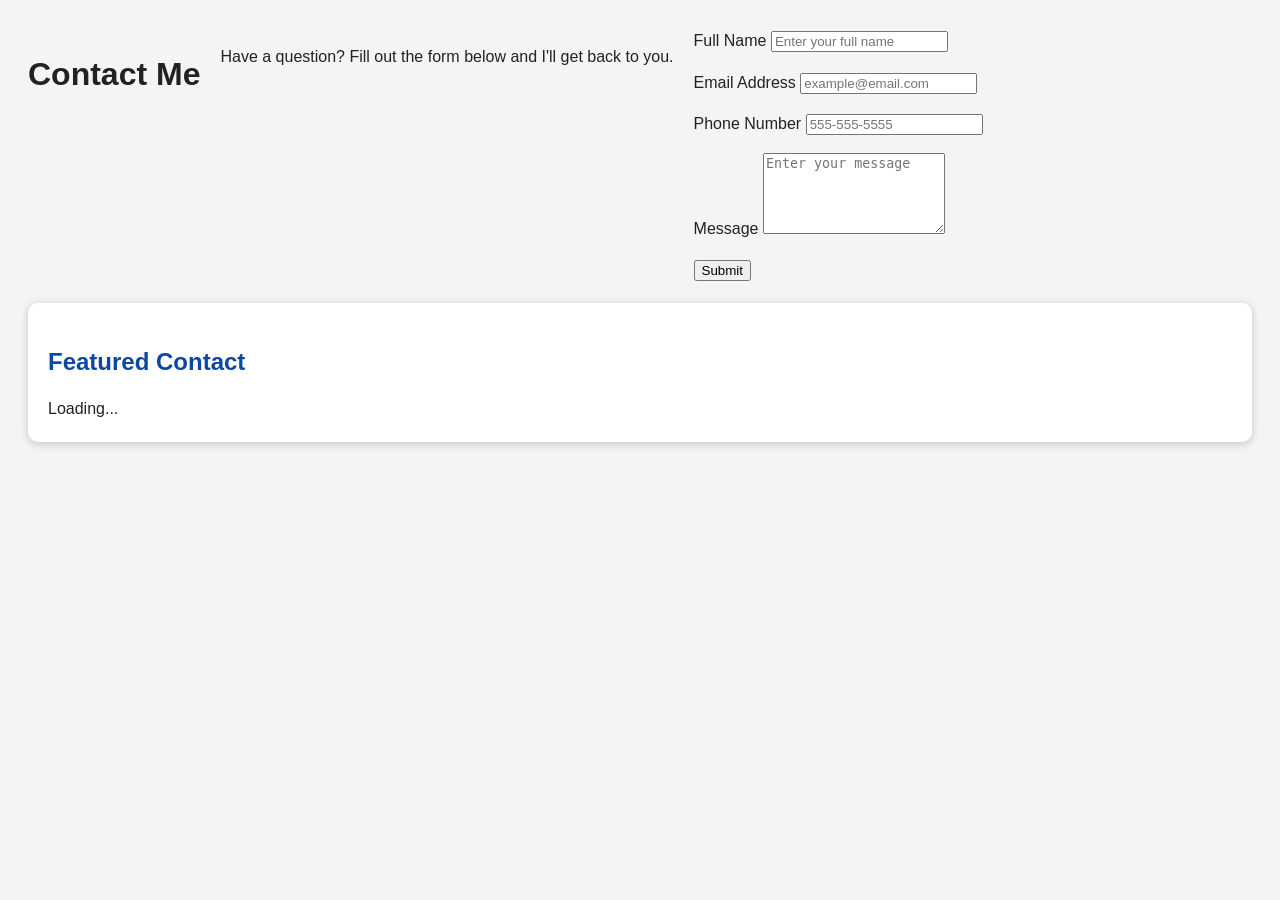
<file: index.html>
<!DOCTYPE html>
<html lang="en">
<head>
    <meta charset="UTF-8">
    <meta name="viewport" content="width=device-width, initial-scale=1.0">
    <title>Contact Form</title>
    <link rel="stylesheet" href="style.css">
</head>

<body>

    <main class="container">

        <h1>Contact Me</h1>
        <p class="intro">
            Have a question? Fill out the form below and I'll get back to you.
        </p>

        <form id="contactForm" novalidate>

            <!-- Name -->
            <div class="form-group">
                <label for="name">Full Name</label>

                <input
                    type="text"
                    id="name"
                    name="name"
                    placeholder="Enter your full name"
                    aria-required="true"
                >

                <p id="nameError" class="error"></p>
            </div>


            <!-- Email -->
            <div class="form-group">
                <label for="email">Email Address</label>

                <input
                    type="email"
                    id="email"
                    name="email"
                    placeholder="example@email.com"
                    aria-required="true"
                >

                <p id="emailError" class="error"></p>
            </div>


            <!-- Phone -->
            <div class="form-group">
                <label for="phone">Phone Number</label>

                <input
                    type="tel"
                    id="phone"
                    name="phone"
                    placeholder="555-555-5555"
                    aria-required="true"
                >

                <p id="phoneError" class="error"></p>
            </div>


            <!-- Message -->
            <div class="form-group">
                <label for="message">Message</label>

                <textarea
                    id="message"
                    name="message"
                    rows="5"
                    placeholder="Enter your message"
                    aria-required="true"
                ></textarea>

                <p id="messageError" class="error"></p>
            </div>


            <button type="submit">Submit</button>

        </form>


        <!-- Successful submission message -->
        <div id="successMessage" class="success"></div>


        <!-- API Bonus -->
        <section id="apiSection" class="api-section">
            <h2>Featured Contact</h2>
            <div id="apiResult">
                Loading...
            </div>
        </section>

    </main>

    <script src="script.js"></script>

</body>
</html>
</file>
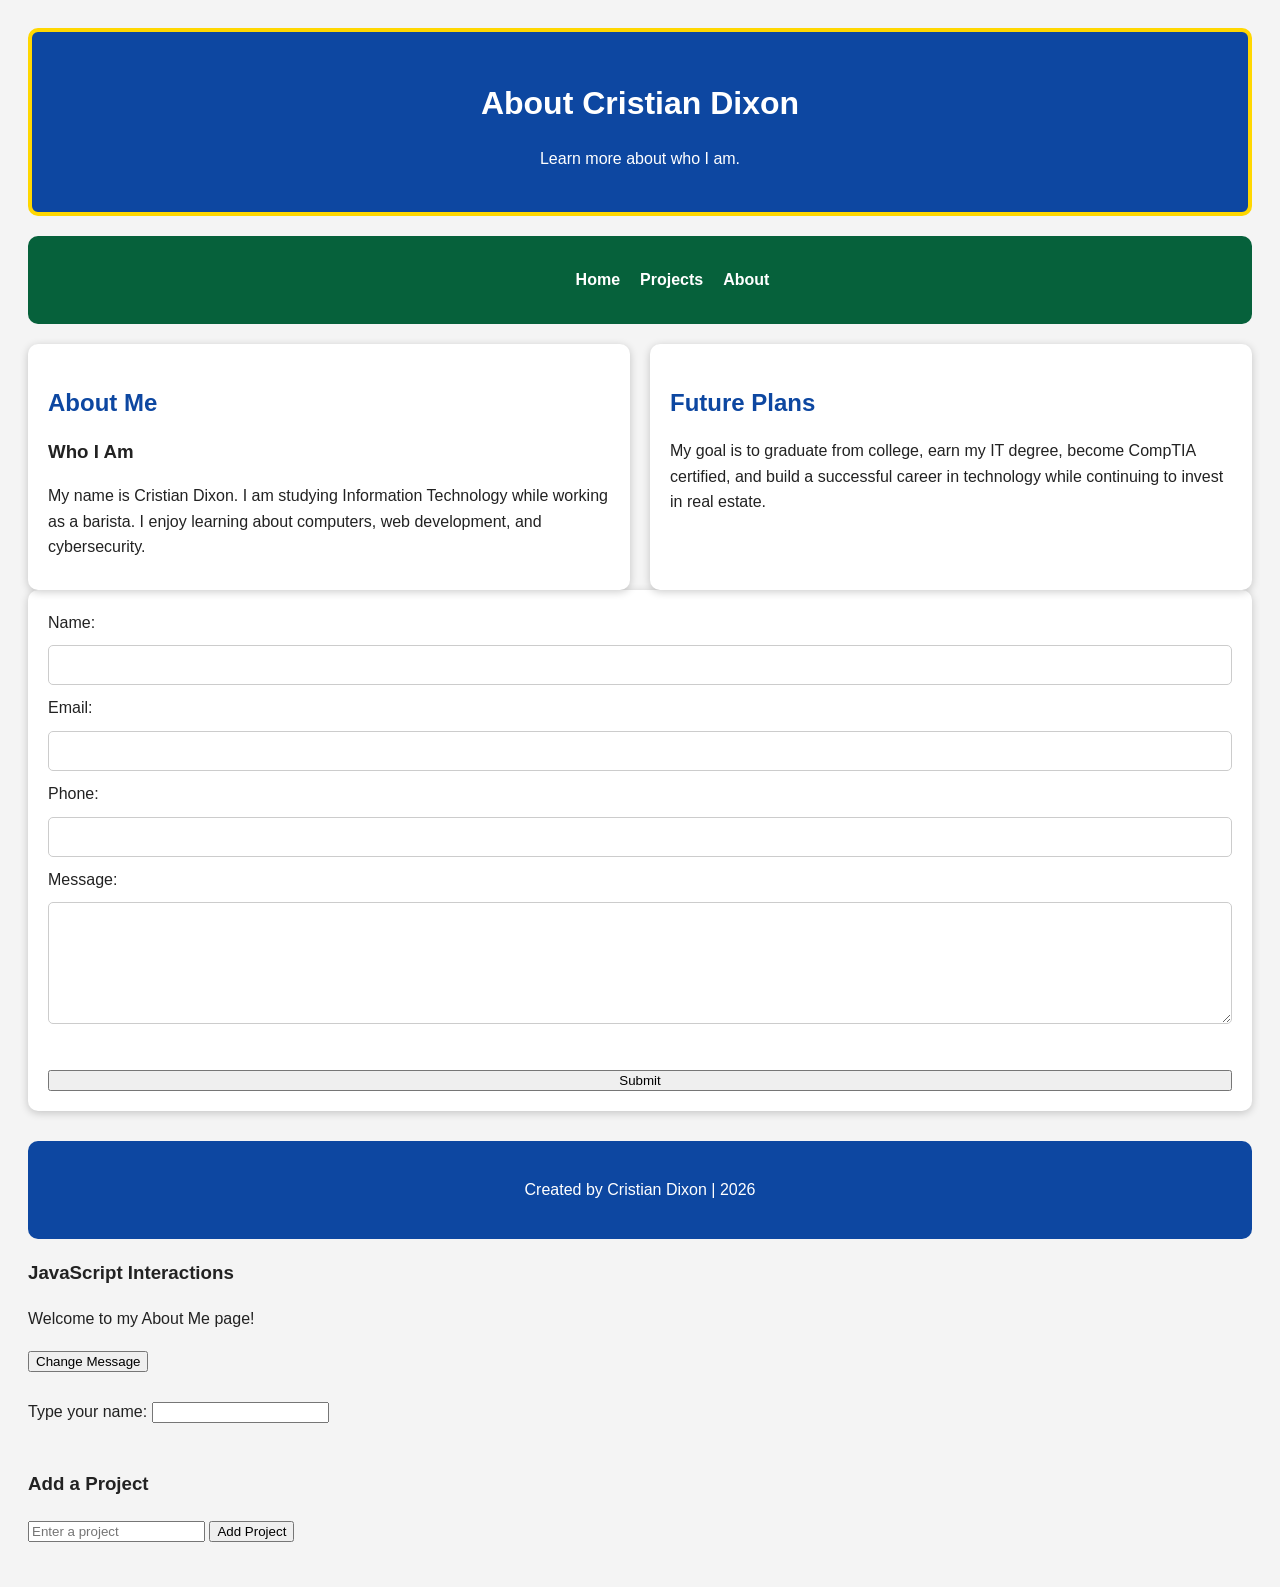
<file: about.html>
<!DOCTYPE html>
<html lang="en">

<head>
    <meta charset="UTF-8">
    <meta name="viewport" content="width=device-width, initial-scale=1.0">
    <title>About Me</title>

    <link rel="stylesheet" href="style.css">
</head>

<body>

<header id="top">
    <h1>About Cristian Dixon</h1>
    <p>Learn more about who I am.</p>
</header>

<nav class="navbar">
    <ul>
        <li><a href="index.html">Home</a></li>
        <li><a href="projects.html">Projects</a></li>
        <li><a href="about.html">About</a></li>
    </ul>
</nav>

<main class="container">

<section class="card">
    <h2>About Me</h2>

    <article>
        <h3>Who I Am</h3>

        <p>
            My name is Cristian Dixon. I am studying Information Technology while
            working as a barista. I enjoy learning about computers, web
            development, and cybersecurity.
        </p>
    </article>
</section>

<section class="card">
    <h2>Future Plans</h2>

    <p>
        My goal is to graduate from college, earn my IT degree, become CompTIA
        certified, and build a successful career in technology while continuing
        to invest in real estate.
    </p>
</section>

</main>
<section class="card">
   <meta charset="UTF-8">
    <meta name="viewport" content="width=device-width, initial-scale=1.0">
    <title>Contact Me</title>
    <link rel="stylesheet" href="style.css">

    <form id="contact-form">

        <!-- NAME -->
        <label for="contact-name">Name:</label>

        <input
            type="text"
            id="contact-name"
            name="contact-name"
            required
        >

        <!-- EMAIL -->
        <label for="email">Email:</label>

        <input
            type="email"
            id="email"
            name="email"
            required
        >

        <!-- PHONE -->
        <label for="phone">Phone:</label>

        <input
            type="tel"
            id="phone"
            name="phone"
            required
        >

        <!-- MESSAGE -->
        <label for="form-message">Message:</label>

        <textarea
            id="form-message"
            name="form-message"
            required
        ></textarea>

        <!-- ERROR / SUCCESS MESSAGE -->
        <p id="form-error"></p>

        <!-- SUBMIT BUTTON -->
        <button type="submit">Submit</button>

    </form>

</section>


<footer>
    <p>Created by Cristian Dixon | 2026</p>
</footer>

<h3>JavaScript Interactions</h3>

<p id="message">Welcome to my About Me page!</p>

<button id="change-button" type="button">Change Message</button>

<br><br>

<label for="name-input">Type your name:</label>
<input type="text" id="name-input">

<br><br>

<h3>Add a Project</h3>

<input type="text" id="project-input" placeholder="Enter a project">
<button id="add-button" type="button">Add Project</button>

<ul id="project-list"></ul>

<script src="script.js"></script>
</body>
</html>
</file>
<file: style.css>
{
    margin:0;
    padding:0;
    box-sizing:border-box;
}

body{
    font-family:Arial, Helvetica, sans-serif;
    background:#f4f4f4;
    color:#222;
    line-height:1.6;
    padding:20px;
}

header{
    background:#0d47a1;
    color:white;
    text-align:center;
    padding:25px;
    border-radius:10px;
    margin-bottom:20px;
}
 .navbar{
         background:#06613b;
    padding:15px;
    border-radius:10px;
    margin-bottom:20px;
}
#top{
    border:4px solid gold;
}

header h1{
    margin-bottom:15px;
}

nav ul{
    display:flex;
    justify-content:center;
    list-style:none;
    gap:20px;
    flex-wrap:wrap;
}

nav a{
    text-decoration:none;
    color:white;
    font-weight:bold;
}

nav a:hover{
    color:gold;
}

img{
    width:100%;
    max-width:700px;
    display:block;
    margin:20px auto;
    border-radius:10px;
}


main{
    display:flex;
    gap:20px;
    flex-wrap:wrap;
}

section{
    flex:1;
    min-width:300px;
    background:white;
    padding:20px;
    border-radius:10px;
    box-shadow:0 2px 8px rgba(0,0,0,.2);
}

section h2{
    margin-bottom:15px;
    color:#0d47a1;
}

section h3{
    margin-top:15px;
    margin-bottom:10px;
}

section p{
    margin-bottom:10px;
}

ul{
    margin-left:25px;
}


footer{
    margin-top:30px;
    text-align:center;
    padding:20px;
    background:#0d47a1;
    color:white;
    border-radius:10px;
}

@media (max-width:768px){

main{
    flex-direction:column;
}

header{
    padding:20px;
}

nav ul{
    flex-direction:column;
    gap:10px;
}

}

@media (max-width:320px){

body{
    padding:10px;
}

section{
    padding:15px;
}

header{
    font-size:.9rem;
}

}
/* Contact Form */

#contact-form {
    display: flex;
    flex-direction: column;
    gap: 10px;
}

#contact-form input,
#contact-form textarea {
    padding: 10px;
    border: 1px solid #ccc;
    border-radius: 5px;
    font-size: 16px;
}

#contact-form textarea {
    min-height: 100px;
    resize: vertical;
}

#form-error {
    font-weight: bold;
}
</file>
